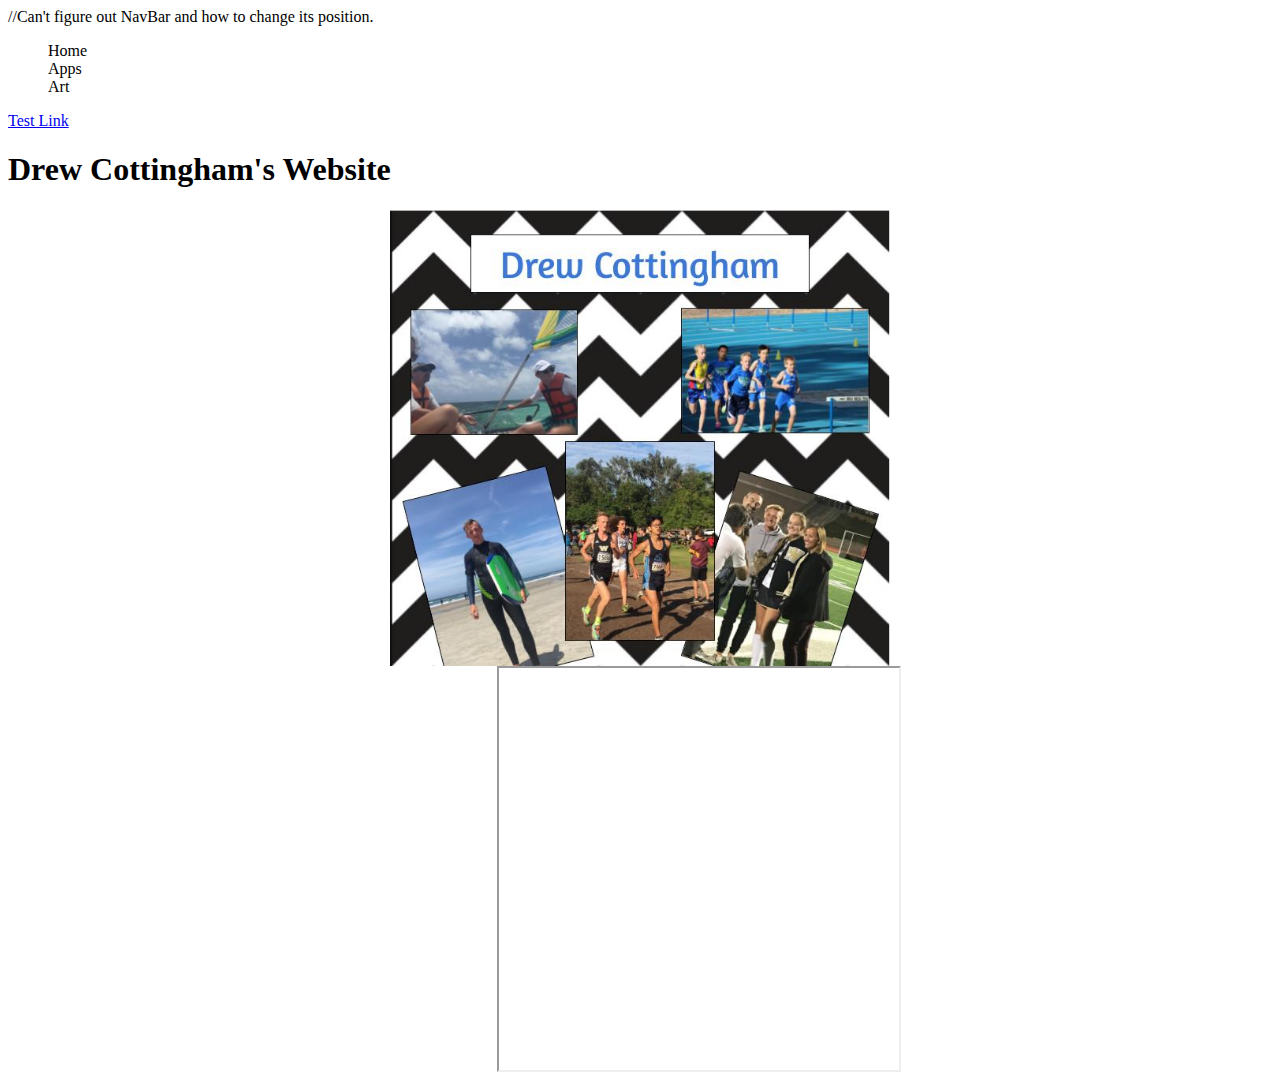
<file: index.html>
//Can't figure out NavBar and how to change its position.
<html>
  <body>
    <html> 
      <body> 
    <ul>
      <li> Home </li>
      <li> Apps </li>
      <li> Art </li>
      <li><a href="https://www.powayusd.com/en-US/Schools/HS/WVHS/HOME"</a></li>
    </ul>
    
  </body>
</html>
    <a href="apps.html"> Test Link </a>
    <h1> Drew Cottingham's Website </h1>
    <center>
    <img src="PersonalArtifactDrewCottingham.jpg" width="500">
    </center>
    <iframe src="https://scratch.mit.edu/projects/425804662/embed" allowtransparency="true" width="485" height="402" frameborder="0" scrolling="no" allowfullscreen>
    </iframe>
    <iframe code.org="https://studio.code.org/projects/applab/2D3pT_vYecoASxDnH9y9Wkgtcr7GY64AcsxYFNWfDjQ" width="400" height="402">
    </iframe>
  </body>
  <style>
    //The State's Test won't display on the app, here is a box for it but it won't appear on the website 
    ul { 
list-style-type: none:
  margin: 0;
  padding: 0;
  background-color: blue;
  postion: fixed;
  top: 0;
  width: 100%;
  left: 0;
}
    {
    <div class="text-white bg-blue mb-2">
  .text-white on .bg-blue
</div>
    }

li {
  text-align; center;
  padding; 50px 50px;
  display: block;
  width: 60px;
  
    h1 {
  color: white;
  text-align: center; 
}
</file>
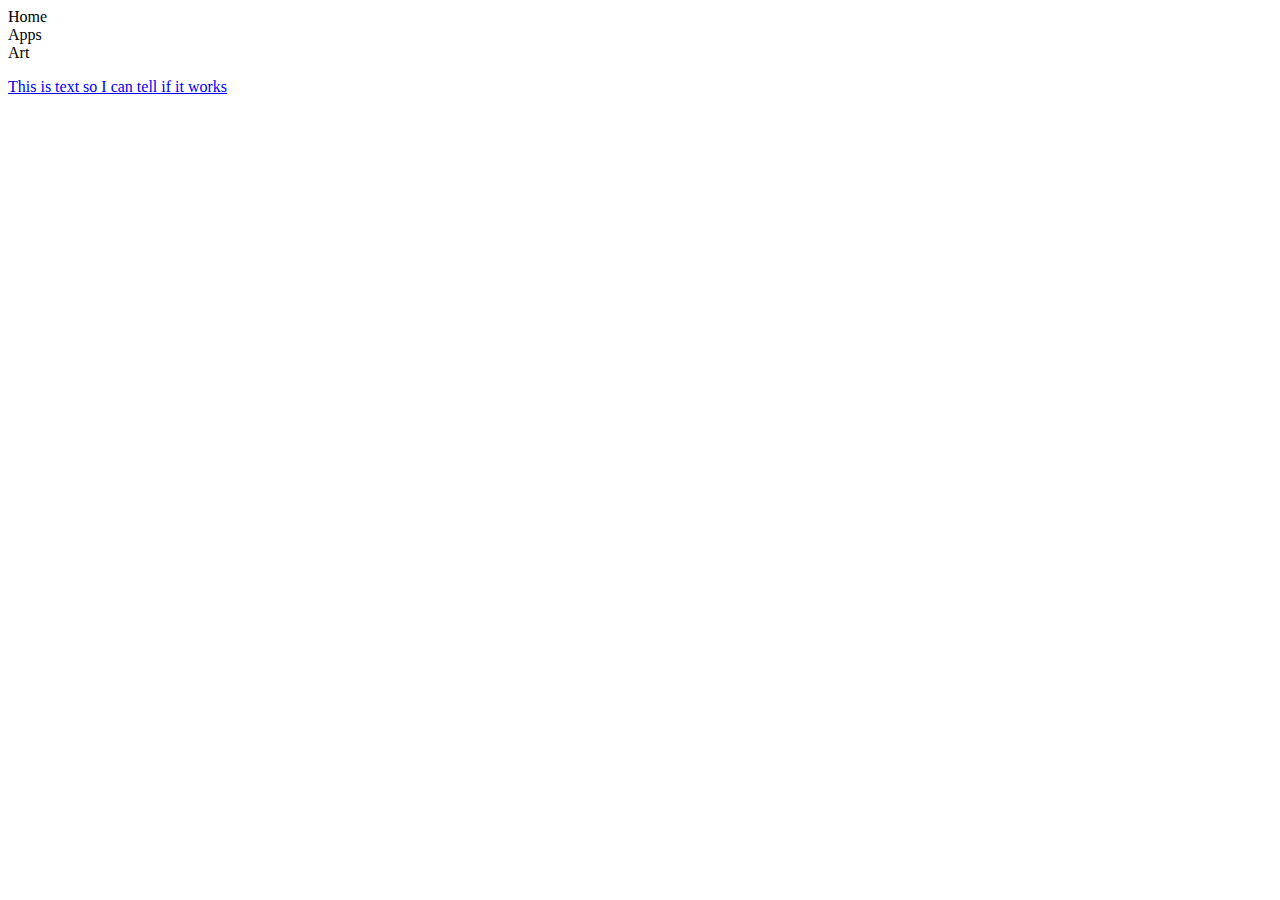
<file: apps.html>
<html>
<body>
  
  <html>
  <body>
    
    <ul>
      <li> Home </li>
      <li> Apps </li>
       <li> Art </li>
<li><a href="https://www.powayusd.com/en-US/Schools/HS/WVHS/HOME"</a></li>
    </ul>
    
  </body>
</html>
  
<p> This is text so I can tell if it works </p>


</body>
  <style>
    ul { 
list-style-type: none:
  margin: 0;
  padding: 0;
  background-color: antiquewhit;
  postion: fixed;
  top: 0;
  width: 100%;
  left: 0;
}

li {
  text-align; center;
  padding; 50px 50px;
  display: block;
  width: 60px;
  
  </style>
</html>
</file>
